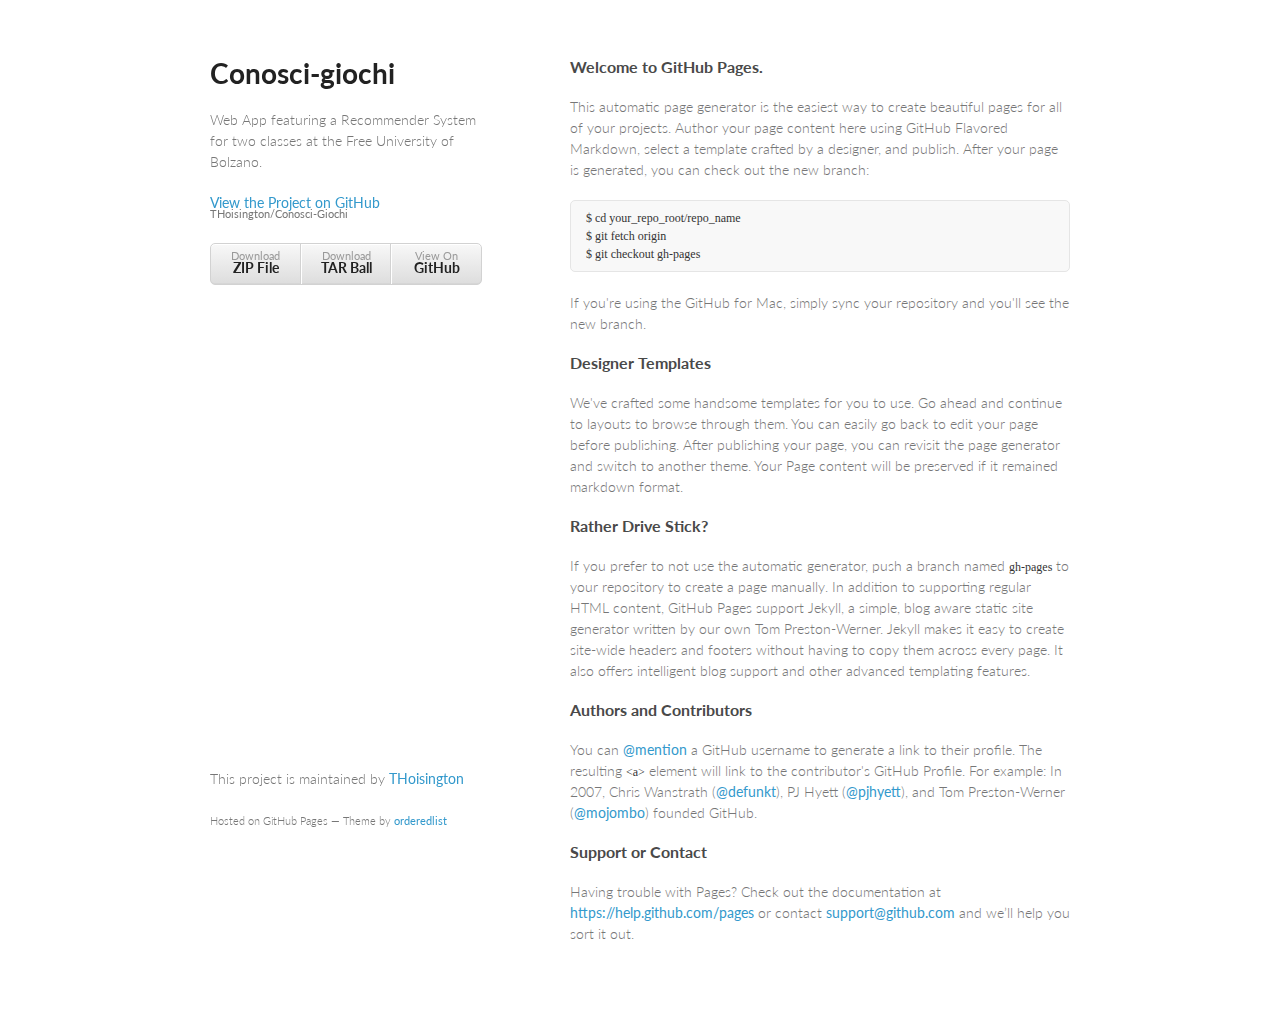
<file: index.html>
<!doctype html>
<html>
  <head>
    <meta charset="utf-8">
    <meta http-equiv="X-UA-Compatible" content="chrome=1">
    <title>Conosci-giochi by THoisington</title>

    <link rel="stylesheet" href="stylesheets/styles.css">
    <link rel="stylesheet" href="stylesheets/pygment_trac.css">
    <meta name="viewport" content="width=device-width, initial-scale=1, user-scalable=no">
    <!--[if lt IE 9]>
    <script src="//html5shiv.googlecode.com/svn/trunk/html5.js"></script>
    <![endif]-->
  </head>
  <body>
    <div class="wrapper">
      <header>
        <h1>Conosci-giochi</h1>
        <p>Web App featuring a Recommender System for two classes at the Free University of Bolzano.</p>

        <p class="view"><a href="https://github.com/THoisington/Conosci-Giochi">View the Project on GitHub <small>THoisington/Conosci-Giochi</small></a></p>


        <ul>
          <li><a href="https://github.com/THoisington/Conosci-Giochi/zipball/master">Download <strong>ZIP File</strong></a></li>
          <li><a href="https://github.com/THoisington/Conosci-Giochi/tarball/master">Download <strong>TAR Ball</strong></a></li>
          <li><a href="https://github.com/THoisington/Conosci-Giochi">View On <strong>GitHub</strong></a></li>
        </ul>
      </header>
      <section>
        <h3>
<a id="welcome-to-github-pages" class="anchor" href="#welcome-to-github-pages" aria-hidden="true"><span class="octicon octicon-link"></span></a>Welcome to GitHub Pages.</h3>

<p>This automatic page generator is the easiest way to create beautiful pages for all of your projects. Author your page content here using GitHub Flavored Markdown, select a template crafted by a designer, and publish. After your page is generated, you can check out the new branch:</p>

<pre><code>$ cd your_repo_root/repo_name
$ git fetch origin
$ git checkout gh-pages
</code></pre>

<p>If you're using the GitHub for Mac, simply sync your repository and you'll see the new branch.</p>

<h3>
<a id="designer-templates" class="anchor" href="#designer-templates" aria-hidden="true"><span class="octicon octicon-link"></span></a>Designer Templates</h3>

<p>We've crafted some handsome templates for you to use. Go ahead and continue to layouts to browse through them. You can easily go back to edit your page before publishing. After publishing your page, you can revisit the page generator and switch to another theme. Your Page content will be preserved if it remained markdown format.</p>

<h3>
<a id="rather-drive-stick" class="anchor" href="#rather-drive-stick" aria-hidden="true"><span class="octicon octicon-link"></span></a>Rather Drive Stick?</h3>

<p>If you prefer to not use the automatic generator, push a branch named <code>gh-pages</code> to your repository to create a page manually. In addition to supporting regular HTML content, GitHub Pages support Jekyll, a simple, blog aware static site generator written by our own Tom Preston-Werner. Jekyll makes it easy to create site-wide headers and footers without having to copy them across every page. It also offers intelligent blog support and other advanced templating features.</p>

<h3>
<a id="authors-and-contributors" class="anchor" href="#authors-and-contributors" aria-hidden="true"><span class="octicon octicon-link"></span></a>Authors and Contributors</h3>

<p>You can <a href="https://github.com/blog/821" class="user-mention">@mention</a> a GitHub username to generate a link to their profile. The resulting <code>&lt;a&gt;</code> element will link to the contributor's GitHub Profile. For example: In 2007, Chris Wanstrath (<a href="https://github.com/defunkt" class="user-mention">@defunkt</a>), PJ Hyett (<a href="https://github.com/pjhyett" class="user-mention">@pjhyett</a>), and Tom Preston-Werner (<a href="https://github.com/mojombo" class="user-mention">@mojombo</a>) founded GitHub.</p>

<h3>
<a id="support-or-contact" class="anchor" href="#support-or-contact" aria-hidden="true"><span class="octicon octicon-link"></span></a>Support or Contact</h3>

<p>Having trouble with Pages? Check out the documentation at <a href="https://help.github.com/pages">https://help.github.com/pages</a> or contact <a href="mailto:support@github.com">support@github.com</a> and we’ll help you sort it out.</p>
      </section>
      <footer>
        <p>This project is maintained by <a href="https://github.com/THoisington">THoisington</a></p>
        <p><small>Hosted on GitHub Pages &mdash; Theme by <a href="https://github.com/orderedlist">orderedlist</a></small></p>
      </footer>
    </div>
    <script src="javascripts/scale.fix.js"></script>
    
  </body>
</html>
</file>
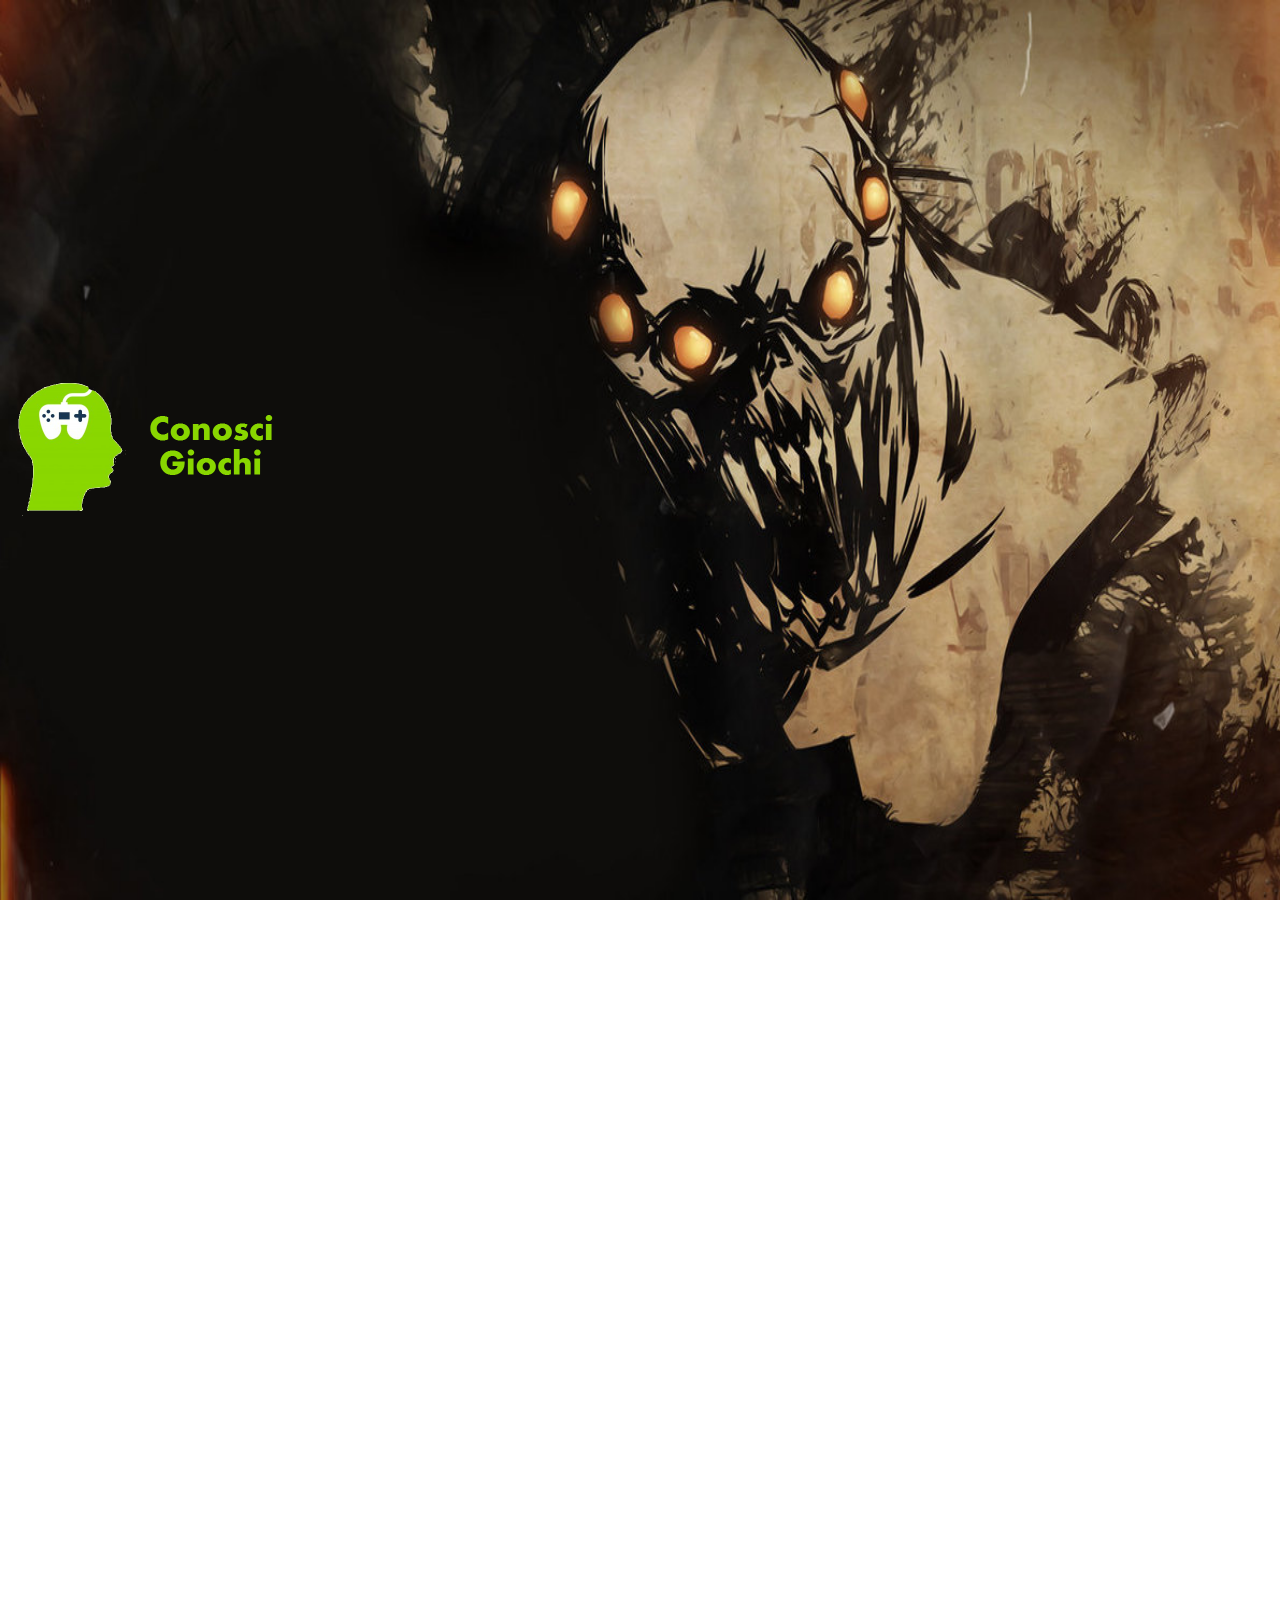
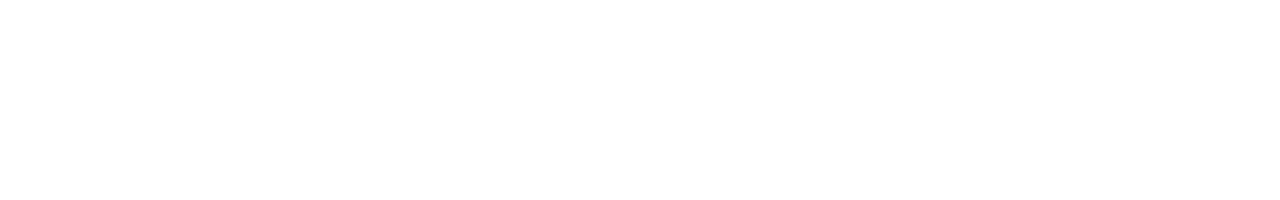
<file: WebContent/index.html>
<!DOCTYPE html>
<html>
<head>
<meta charset="ISO-8859-1">
<title>Conosci Giochi</title>
<link rel="stylesheet" href="https://maxcdn.bootstrapcdn.com/bootstrap/3.3.4/css/bootstrap.min.css">
<link rel="stylesheet" type="text/css" href="stylesheets/jquery.fullPage.css">
<link rel="stylesheet" type="text/css" href="stylesheets/styles.css">
</head>
<body>

	<div id="fullpage">
    	<div class="section active" id="first">
    		<div class="slide" id="fallout">
    			
    			<div class="welcome">
    				<img src= "images/logo.png">
    				<!-- <p class="welcome-description">
    				You know games. So do we. 
    				</p> -->
    			</div>
    		
    		</div>
    		<div class="slide" id="zelda"> Slide 2 </div>
    		<div class="slide" id="fez"> Slide 3 </div>
    		<div class="slide" id="catherine"> Slide 4 </div>
    	</div>
    	<div class="section bg-success" id="second">
    		<div class="row">
			  <div class="col-md-3"></div>
			  
			  <div class="col-md-6">
			  	<form ACTION="home" method="post">
				  <div class="form-group">
				    <label for="exampleUserName1">Username</label>
				    <input type="text" class="form-control" id="exampleUserName1" placeholder="Enter Username" name="userName">
				  </div>
				  <div class="form-group">
				    <label for="exampleInputPassword1">Password</label>
				    <input type="password" class="form-control" id="exampleInputPassword1" placeholder="Password" name="password">
				  </div>
				  <div class="form-group" id="hidden">
				    <label for="whichButton">Hiding</label>
				    <input type="text" class="form-control" id="whichButton" placeholder="" name="button">
				  </div>
				  <button type="submit" class="btn btn-primary" id="login">Login</button>
				  <button type="submit" class="btn btn-default btn-sm" id="register">Register</button>
				</form>
			  </div>
			  
			 
				
			  <div class="col-md-3"></div>

			</div>
    	</div>
	</div>

<script src="http://ajax.googleapis.com/ajax/libs/jquery/1.11.1/jquery.min.js"></script>
<script type="text/javascript" src="javascript/jquery.fullPage.js"></script>
<script type="text/javascript" src="javascript/main.js"></script>
<script>
$("#login").click(function(){
	$("#whichButton").val("login");
});

$("#register").click(function(){
	$("#whichButton").val("register");
});
</script>
</body>
</html>
</file>
<file: stylesheets/styles.css>
@import url(https://fonts.googleapis.com/css?family=Lato:300italic,700italic,300,700);

body {
  padding:50px;
  font:14px/1.5 Lato, "Helvetica Neue", Helvetica, Arial, sans-serif;
  color:#777;
  font-weight:300;
}

h1, h2, h3, h4, h5, h6 {
  color:#222;
  margin:0 0 20px;
}

p, ul, ol, table, pre, dl {
  margin:0 0 20px;
}

h1, h2, h3 {
  line-height:1.1;
}

h1 {
  font-size:28px;
}

h2 {
  color:#393939;
}

h3, h4, h5, h6 {
  color:#494949;
}

a {
  color:#39c;
  font-weight:400;
  text-decoration:none;
}

a small {
  font-size:11px;
  color:#777;
  margin-top:-0.6em;
  display:block;
}

.wrapper {
  width:860px;
  margin:0 auto;
}

blockquote {
  border-left:1px solid #e5e5e5;
  margin:0;
  padding:0 0 0 20px;
  font-style:italic;
}

code, pre {
  font-family:Monaco, Bitstream Vera Sans Mono, Lucida Console, Terminal;
  color:#333;
  font-size:12px;
}

pre {
  padding:8px 15px;
  background: #f8f8f8;  
  border-radius:5px;
  border:1px solid #e5e5e5;
  overflow-x: auto;
}

table {
  width:100%;
  border-collapse:collapse;
}

th, td {
  text-align:left;
  padding:5px 10px;
  border-bottom:1px solid #e5e5e5;
}

dt {
  color:#444;
  font-weight:700;
}

th {
  color:#444;
}

img {
  max-width:100%;
}

header {
  width:270px;
  float:left;
  position:fixed;
}

header ul {
  list-style:none;
  height:40px;
  
  padding:0;
  
  background: #eee;
  background: -moz-linear-gradient(top, #f8f8f8 0%, #dddddd 100%);
  background: -webkit-gradient(linear, left top, left bottom, color-stop(0%,#f8f8f8), color-stop(100%,#dddddd));
  background: -webkit-linear-gradient(top, #f8f8f8 0%,#dddddd 100%);
  background: -o-linear-gradient(top, #f8f8f8 0%,#dddddd 100%);
  background: -ms-linear-gradient(top, #f8f8f8 0%,#dddddd 100%);
  background: linear-gradient(top, #f8f8f8 0%,#dddddd 100%);
  
  border-radius:5px;
  border:1px solid #d2d2d2;
  box-shadow:inset #fff 0 1px 0, inset rgba(0,0,0,0.03) 0 -1px 0;
  width:270px;
}

header li {
  width:89px;
  float:left;
  border-right:1px solid #d2d2d2;
  height:40px;
}

header ul a {
  line-height:1;
  font-size:11px;
  color:#999;
  display:block;
  text-align:center;
  padding-top:6px;
  height:40px;
}

strong {
  color:#222;
  font-weight:700;
}

header ul li + li {
  width:88px;
  border-left:1px solid #fff;
}

header ul li + li + li {
  border-right:none;
  width:89px;
}

header ul a strong {
  font-size:14px;
  display:block;
  color:#222;
}

section {
  width:500px;
  float:right;
  padding-bottom:50px;
}

small {
  font-size:11px;
}

hr {
  border:0;
  background:#e5e5e5;
  height:1px;
  margin:0 0 20px;
}

footer {
  width:270px;
  float:left;
  position:fixed;
  bottom:50px;
}

@media print, screen and (max-width: 960px) {
  
  div.wrapper {
    width:auto;
    margin:0;
  }
  
  header, section, footer {
    float:none;
    position:static;
    width:auto;
  }
  
  header {
    padding-right:320px;
  }
  
  section {
    border:1px solid #e5e5e5;
    border-width:1px 0;
    padding:20px 0;
    margin:0 0 20px;
  }
  
  header a small {
    display:inline;
  }
  
  header ul {
    position:absolute;
    right:50px;
    top:52px;
  }
}

@media print, screen and (max-width: 720px) {
  body {
    word-wrap:break-word;
  }
  
  header {
    padding:0;
  }
  
  header ul, header p.view {
    position:static;
  }
  
  pre, code {
    word-wrap:normal;
  }
}

@media print, screen and (max-width: 480px) {
  body {
    padding:15px;
  }
  
  header ul {
    display:none;
  }
}

@media print {
  body {
    padding:0.4in;
    font-size:12pt;
    color:#444;
  }
}
</file>
<file: stylesheets/pygment_trac.css>
.highlight  { background: #ffffff; }
.highlight .c { color: #999988; font-style: italic } /* Comment */
.highlight .err { color: #a61717; background-color: #e3d2d2 } /* Error */
.highlight .k { font-weight: bold } /* Keyword */
.highlight .o { font-weight: bold } /* Operator */
.highlight .cm { color: #999988; font-style: italic } /* Comment.Multiline */
.highlight .cp { color: #999999; font-weight: bold } /* Comment.Preproc */
.highlight .c1 { color: #999988; font-style: italic } /* Comment.Single */
.highlight .cs { color: #999999; font-weight: bold; font-style: italic } /* Comment.Special */
.highlight .gd { color: #000000; background-color: #ffdddd } /* Generic.Deleted */
.highlight .gd .x { color: #000000; background-color: #ffaaaa } /* Generic.Deleted.Specific */
.highlight .ge { font-style: italic } /* Generic.Emph */
.highlight .gr { color: #aa0000 } /* Generic.Error */
.highlight .gh { color: #999999 } /* Generic.Heading */
.highlight .gi { color: #000000; background-color: #ddffdd } /* Generic.Inserted */
.highlight .gi .x { color: #000000; background-color: #aaffaa } /* Generic.Inserted.Specific */
.highlight .go { color: #888888 } /* Generic.Output */
.highlight .gp { color: #555555 } /* Generic.Prompt */
.highlight .gs { font-weight: bold } /* Generic.Strong */
.highlight .gu { color: #800080; font-weight: bold; } /* Generic.Subheading */
.highlight .gt { color: #aa0000 } /* Generic.Traceback */
.highlight .kc { font-weight: bold } /* Keyword.Constant */
.highlight .kd { font-weight: bold } /* Keyword.Declaration */
.highlight .kn { font-weight: bold } /* Keyword.Namespace */
.highlight .kp { font-weight: bold } /* Keyword.Pseudo */
.highlight .kr { font-weight: bold } /* Keyword.Reserved */
.highlight .kt { color: #445588; font-weight: bold } /* Keyword.Type */
.highlight .m { color: #009999 } /* Literal.Number */
.highlight .s { color: #d14 } /* Literal.String */
.highlight .na { color: #008080 } /* Name.Attribute */
.highlight .nb { color: #0086B3 } /* Name.Builtin */
.highlight .nc { color: #445588; font-weight: bold } /* Name.Class */
.highlight .no { color: #008080 } /* Name.Constant */
.highlight .ni { color: #800080 } /* Name.Entity */
.highlight .ne { color: #990000; font-weight: bold } /* Name.Exception */
.highlight .nf { color: #990000; font-weight: bold } /* Name.Function */
.highlight .nn { color: #555555 } /* Name.Namespace */
.highlight .nt { color: #000080 } /* Name.Tag */
.highlight .nv { color: #008080 } /* Name.Variable */
.highlight .ow { font-weight: bold } /* Operator.Word */
.highlight .w { color: #bbbbbb } /* Text.Whitespace */
.highlight .mf { color: #009999 } /* Literal.Number.Float */
.highlight .mh { color: #009999 } /* Literal.Number.Hex */
.highlight .mi { color: #009999 } /* Literal.Number.Integer */
.highlight .mo { color: #009999 } /* Literal.Number.Oct */
.highlight .sb { color: #d14 } /* Literal.String.Backtick */
.highlight .sc { color: #d14 } /* Literal.String.Char */
.highlight .sd { color: #d14 } /* Literal.String.Doc */
.highlight .s2 { color: #d14 } /* Literal.String.Double */
.highlight .se { color: #d14 } /* Literal.String.Escape */
.highlight .sh { color: #d14 } /* Literal.String.Heredoc */
.highlight .si { color: #d14 } /* Literal.String.Interpol */
.highlight .sx { color: #d14 } /* Literal.String.Other */
.highlight .sr { color: #009926 } /* Literal.String.Regex */
.highlight .s1 { color: #d14 } /* Literal.String.Single */
.highlight .ss { color: #990073 } /* Literal.String.Symbol */
.highlight .bp { color: #999999 } /* Name.Builtin.Pseudo */
.highlight .vc { color: #008080 } /* Name.Variable.Class */
.highlight .vg { color: #008080 } /* Name.Variable.Global */
.highlight .vi { color: #008080 } /* Name.Variable.Instance */
.highlight .il { color: #009999 } /* Literal.Number.Integer.Long */

.type-csharp .highlight .k { color: #0000FF }
.type-csharp .highlight .kt { color: #0000FF }
.type-csharp .highlight .nf { color: #000000; font-weight: normal }
.type-csharp .highlight .nc { color: #2B91AF }
.type-csharp .highlight .nn { color: #000000 }
.type-csharp .highlight .s { color: #A31515 }
.type-csharp .highlight .sc { color: #A31515 }
</file>
<file: WebContent/stylesheets/styles.css>
#fallout{
	background-image: url('../images/fallout.jpg');
	background-size: 100% 100%;
}

#zelda{
	background-image: url("http://i.imgur.com/JZQdnNc.jpg");
	background-size: 100% 100%;
}

#second{
	background-image: url("http://i.imgur.com/04FoKF7.png");
	background-size: 100% 100%;
}

.welcome{
	display:block;
	margin: 0 auto;
	
/* 	-webkit-border-radius: 35px; */
/* 	-moz-border-radius: 35px; */
/* 	border-radius: 35px; */
/* 	border:0px solid #FFFFFF; */
/* 	background:rgba(25,25,25,0.5); */
}

.welcome img{
	height: 240px;
	width: 320px;
}

.welcome-description{
	color: white;
	display: block;
	margin: 0 auto;
	text-align: center;
	font-style: italic;
	font-size: 13px;
	padding-bottom: 100px;
}

.site-title{
	color: white;
	display: block;
	margin: 0 auto;
	text-align: center;
	font-size: 54px;
	padding-top: 10px;
}

#hidden{
	display:none;
}

.marginTop100{
	margin-top: 100px;
}

div.row:nth-child(2){
	padding-bottom: 10px;
}

/* This is called laziness */
div.row:nth-child(3){
	padding-bottom: 10px;
}

.top-bar{
	height: 50px;
	background-color: black;
}

.filter-bar{
	background-color: #2e3c4b;
}

.centered{
	text-align: center;
}

.full{
	width: 100%
}

.vert{
  height: 50px;
  line-height: 50px; /* <-- this is what you must define */
  vertical-align: middle;
  color: white;
}

.navLogo{
	height: 50px;
}

.filterText{
	color: white;
	font-size: 8px;
	text-align: left;
}

body.library{
	background: url(../images/lb.png) top repeat-x #14181c
}

.libHead{
	padding-top:50px;
	color: white;
}

.gameRow{
	padding: 25px 0px;
}

html, body {
    overflow-y: visible !important;
}

h3.title{
	color: white;
	margin-top: 0px;
}

.gameThumb{
	height: 80px;
}
</file>
